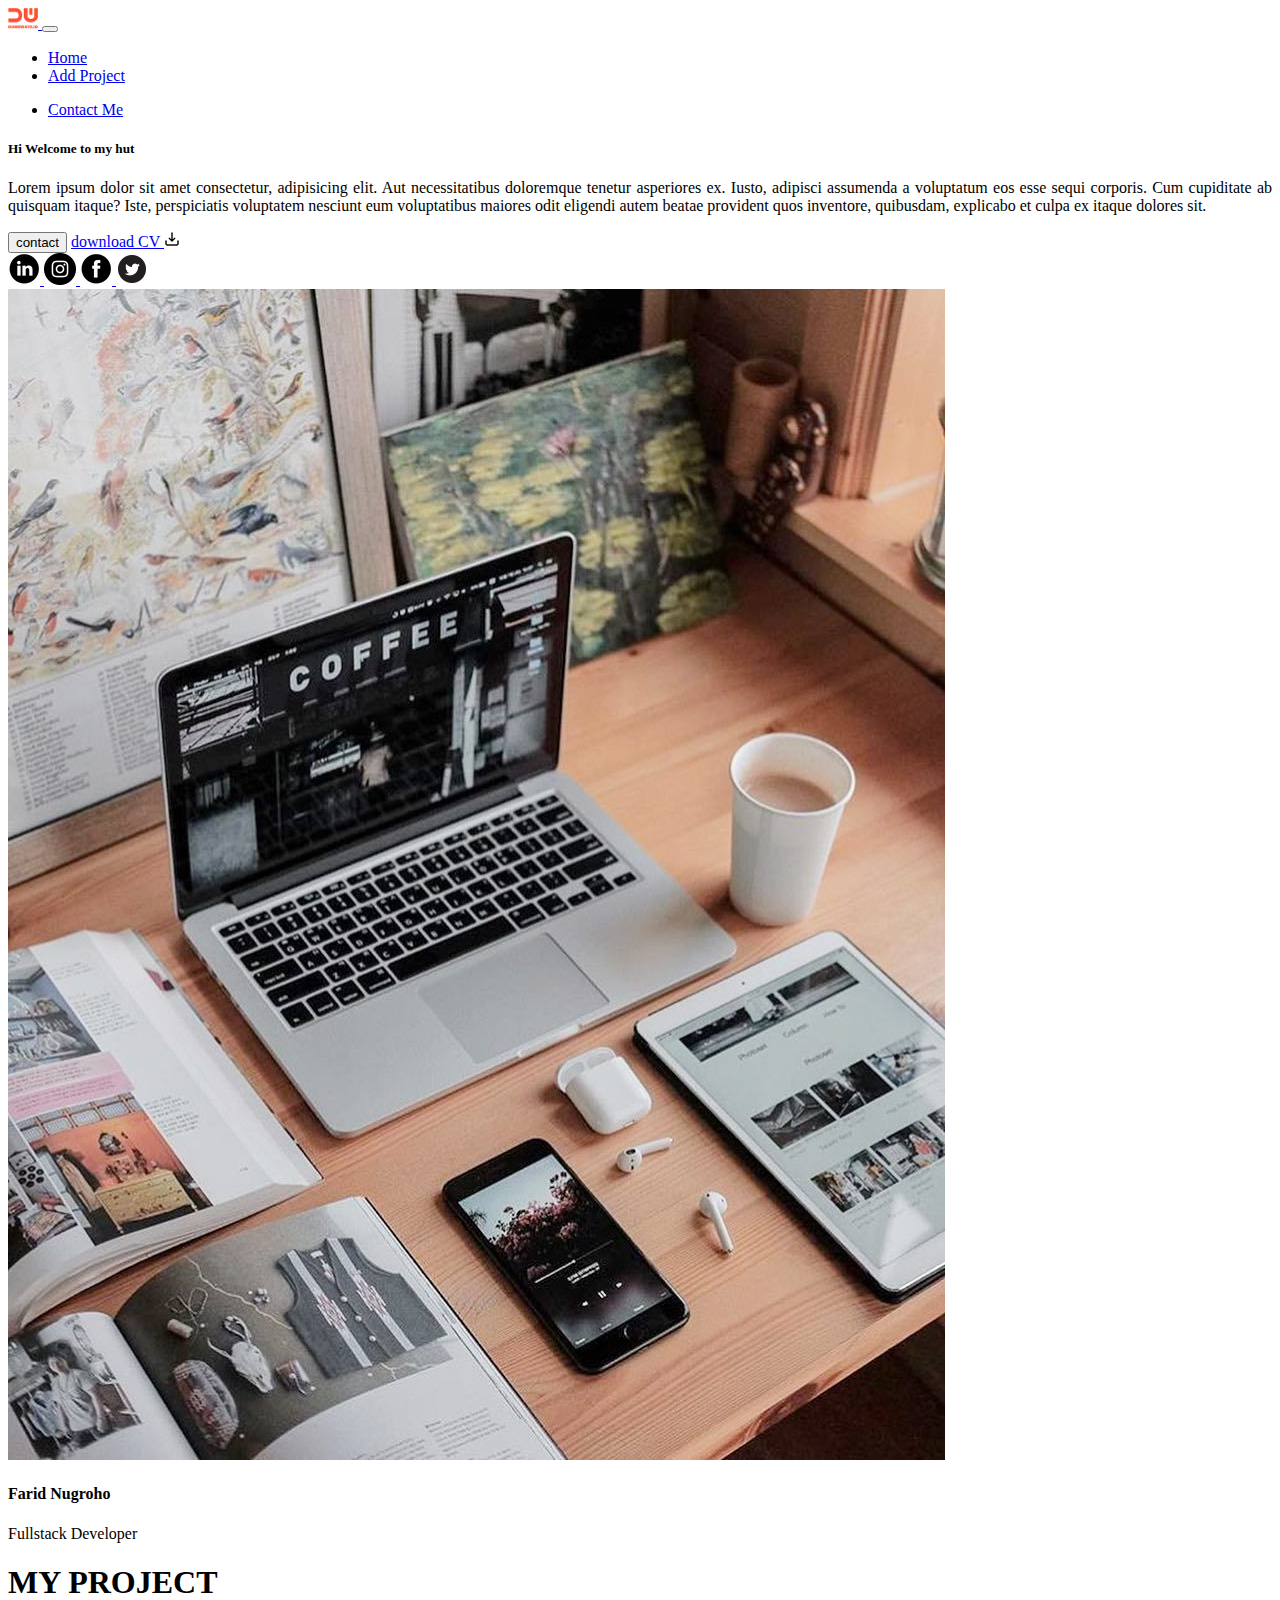
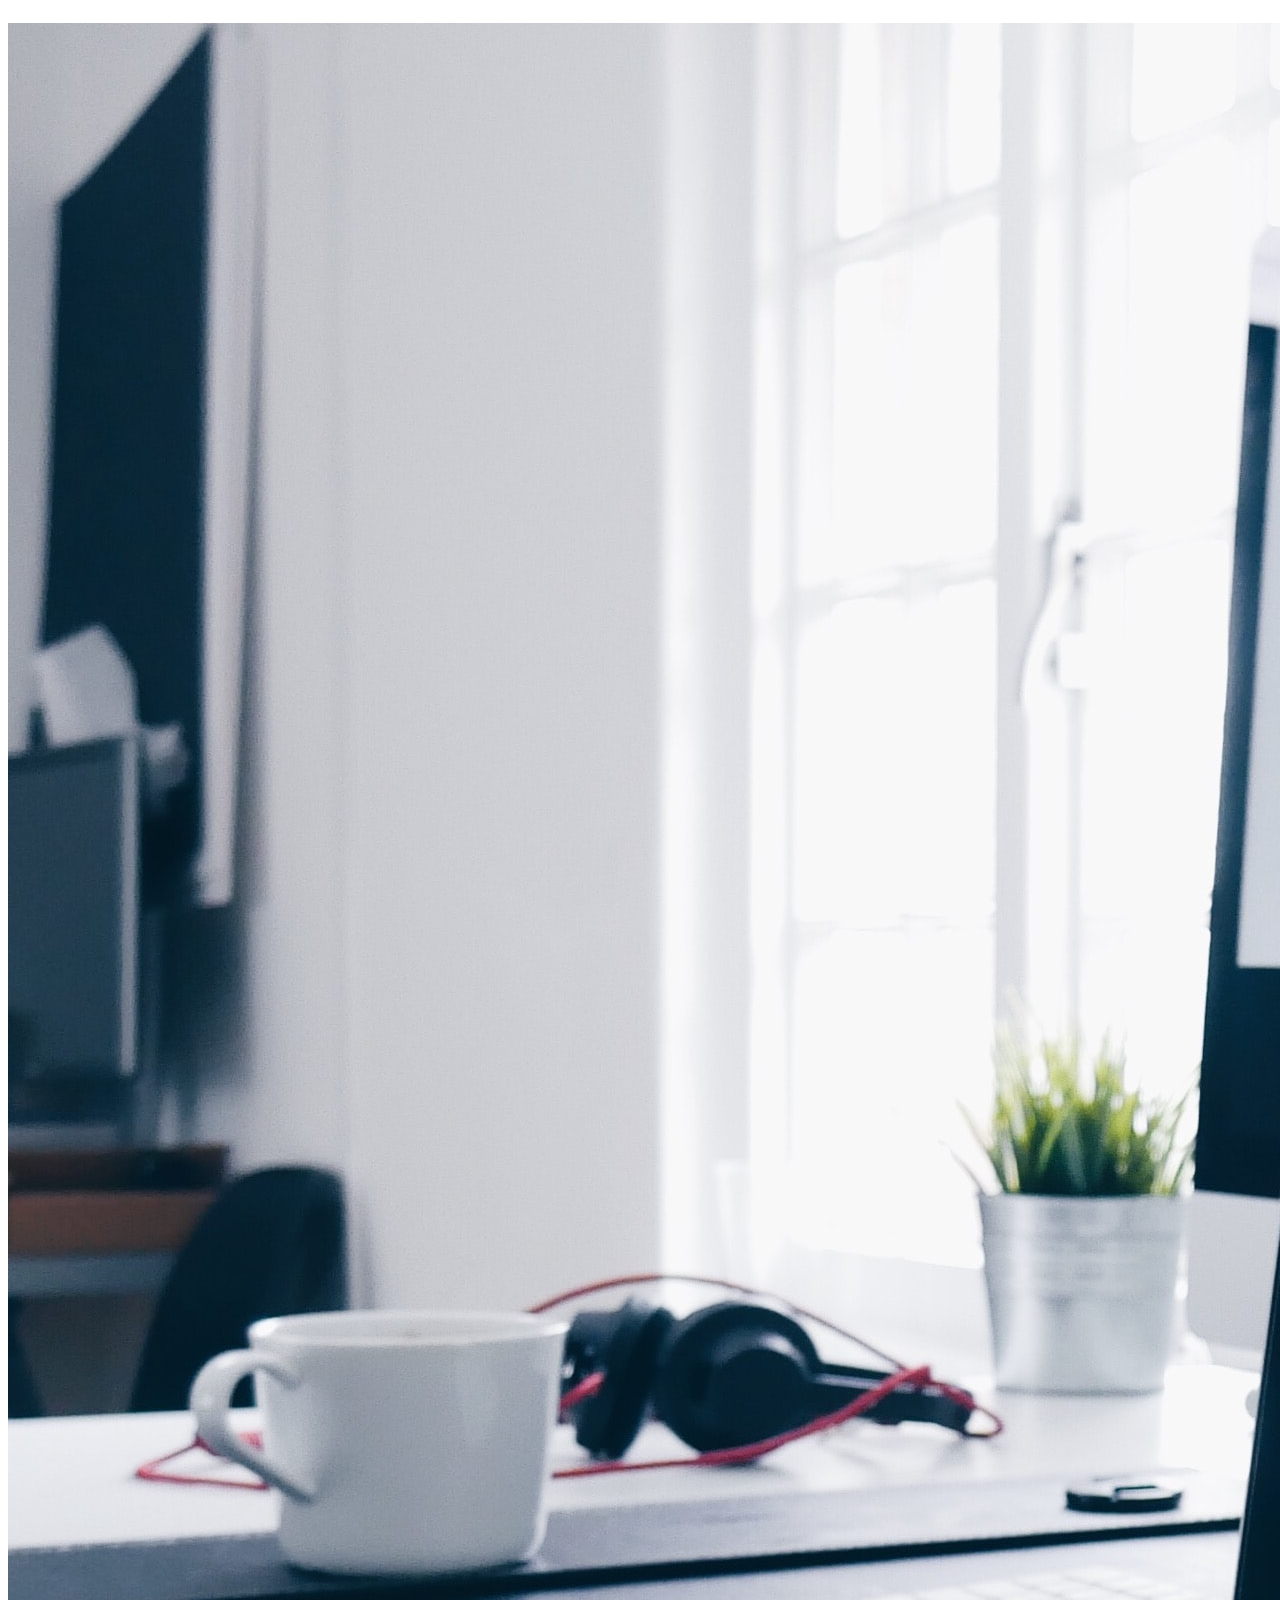
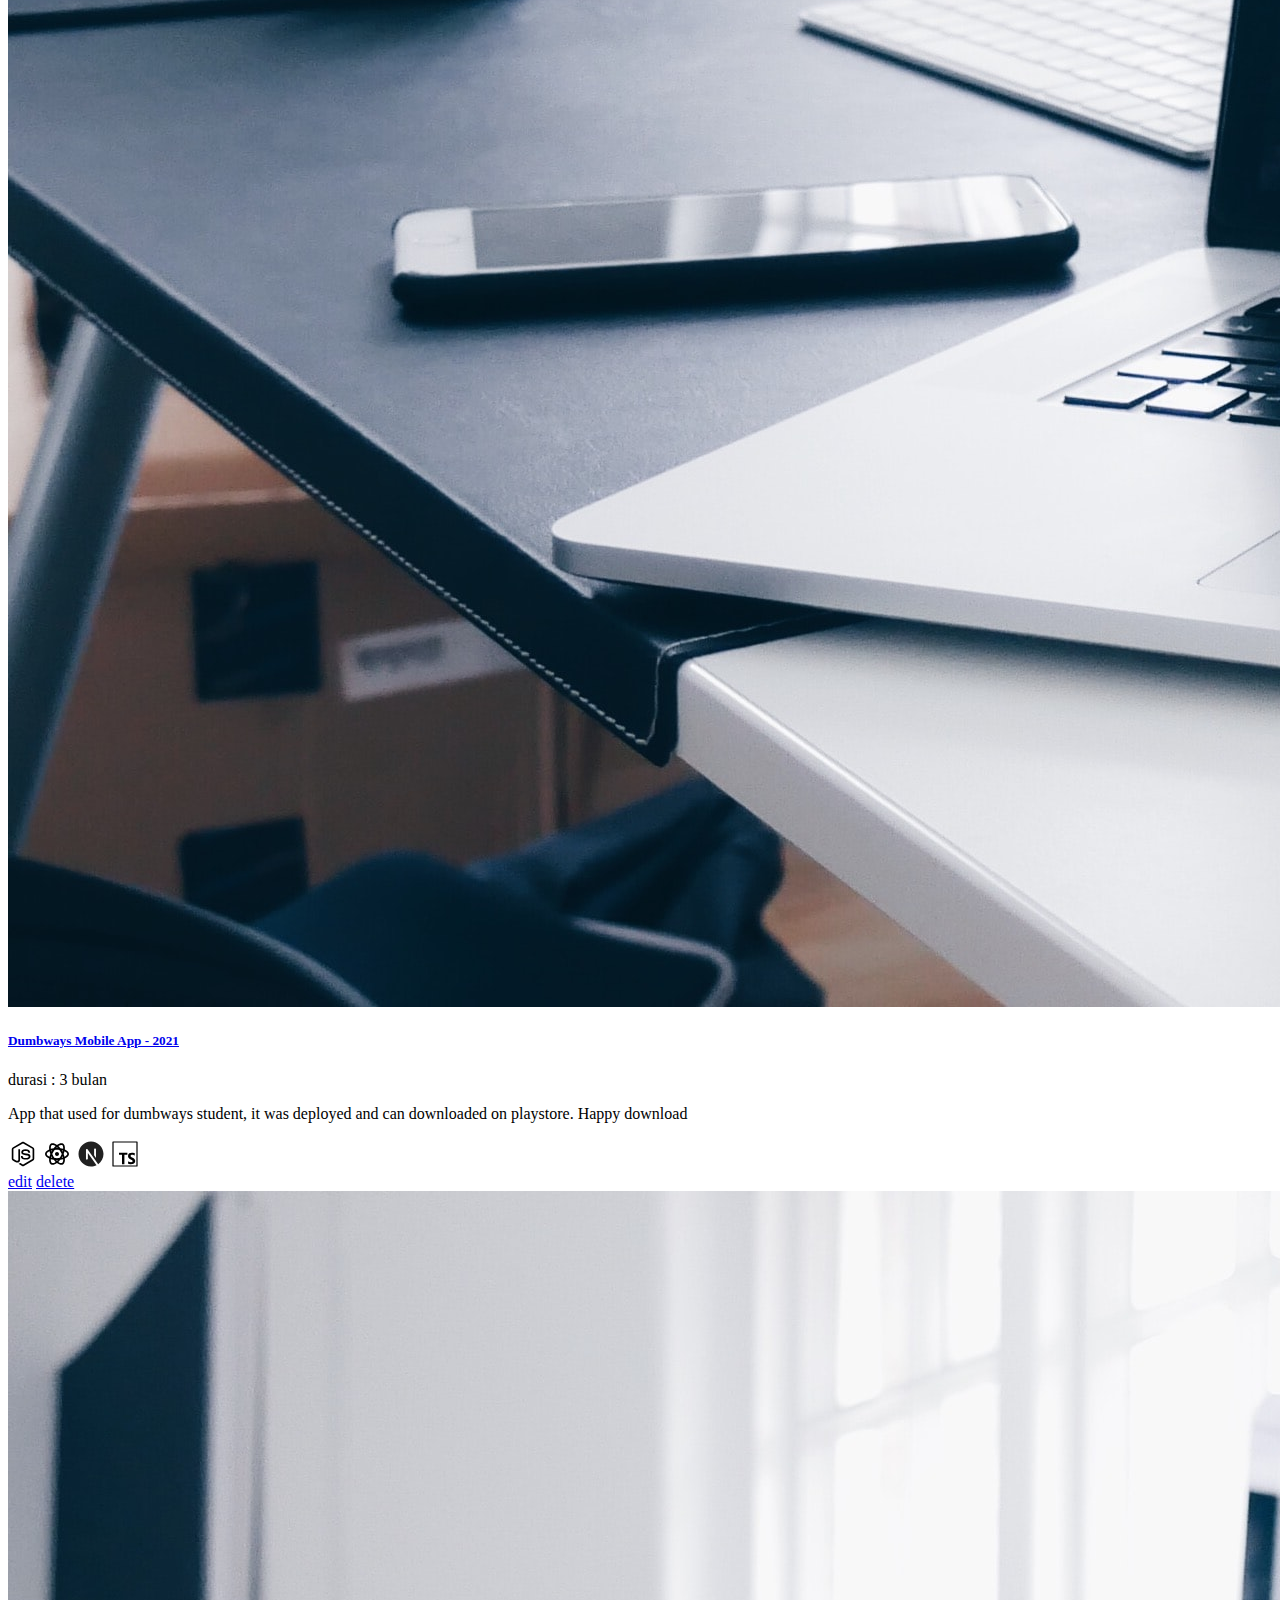
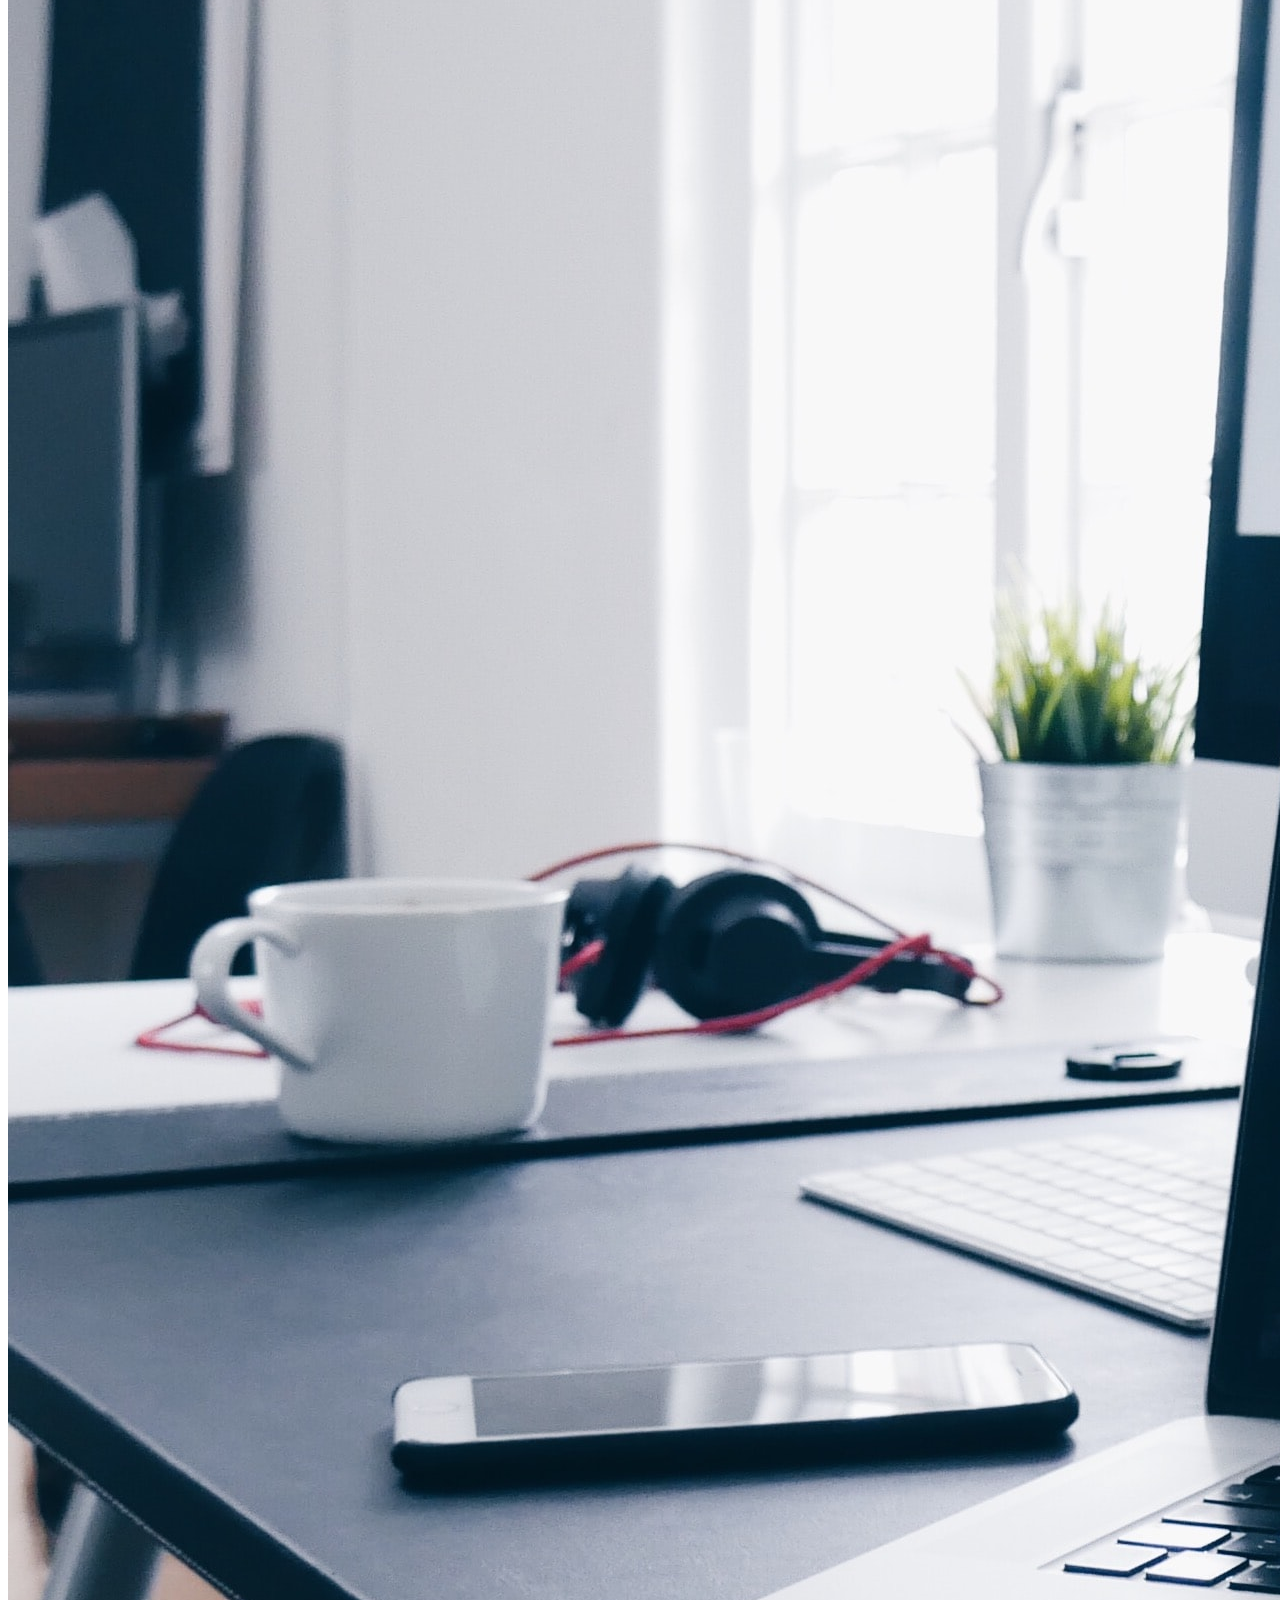
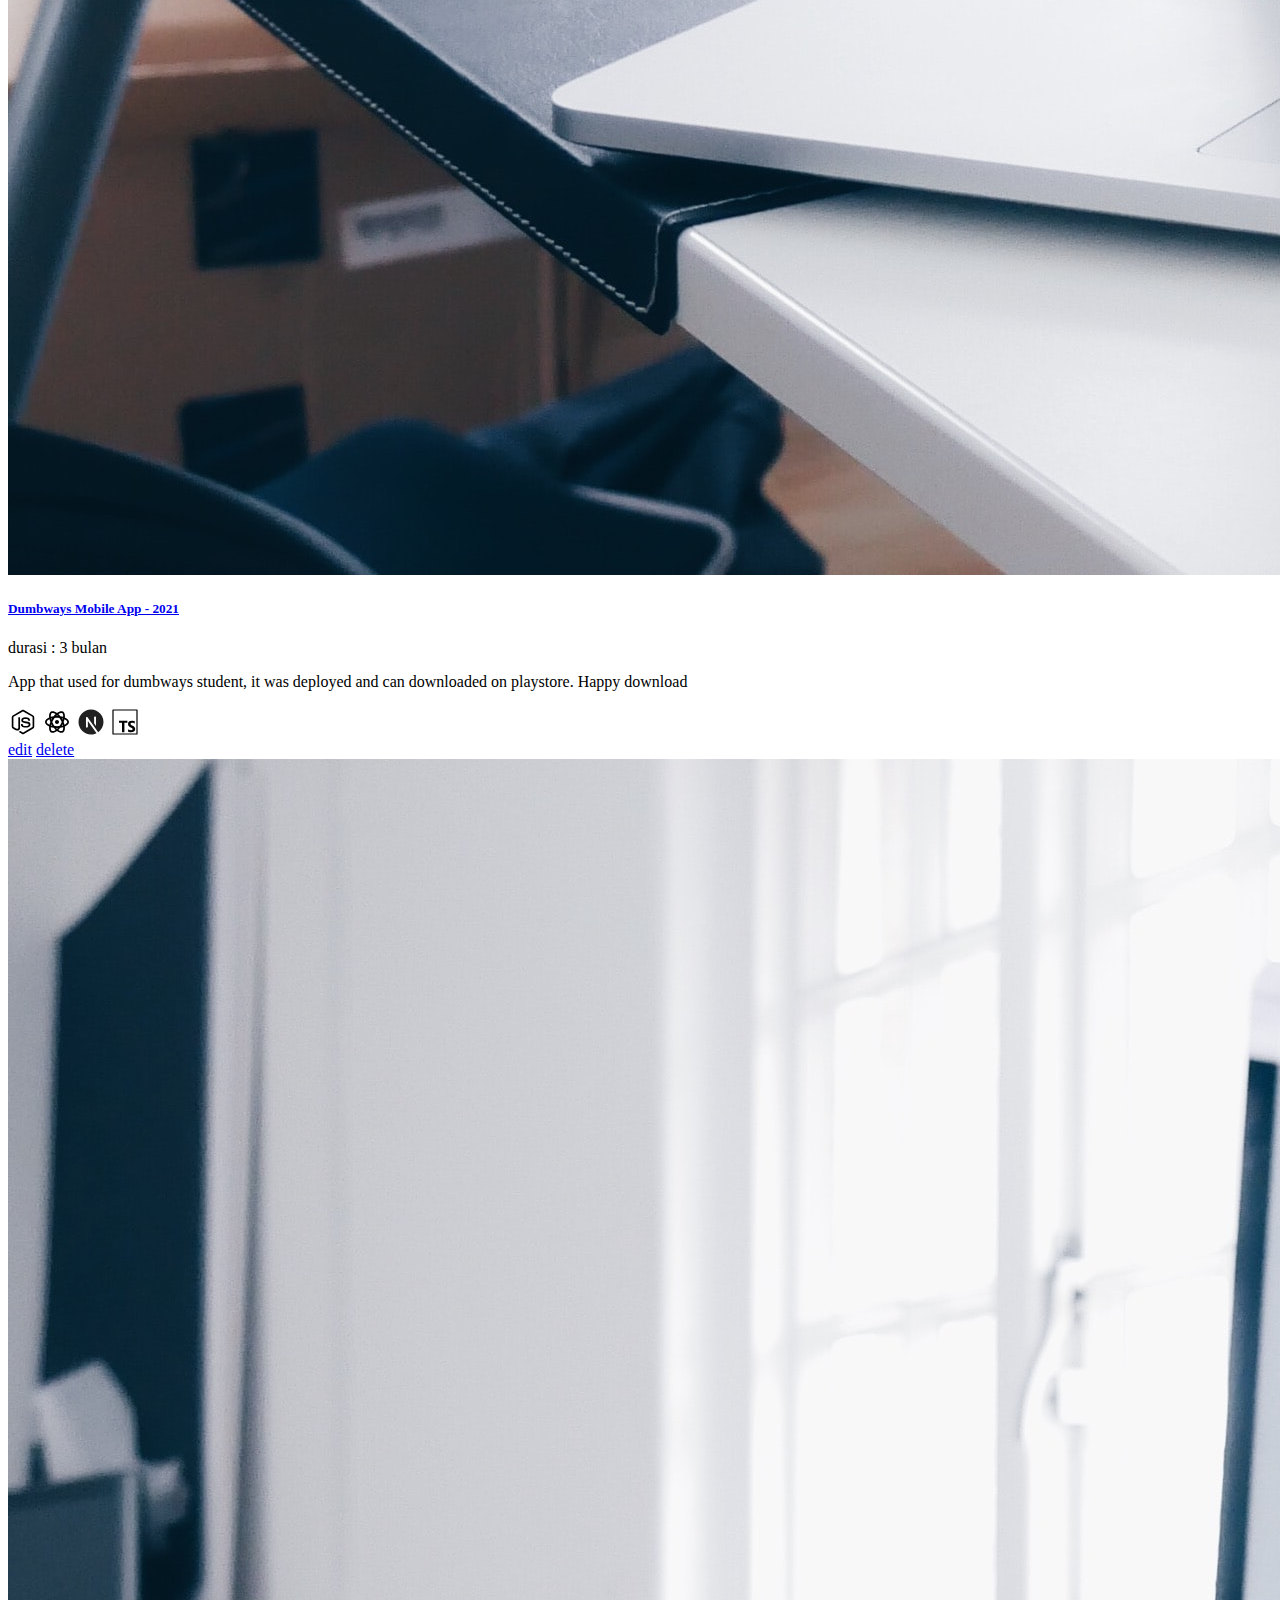
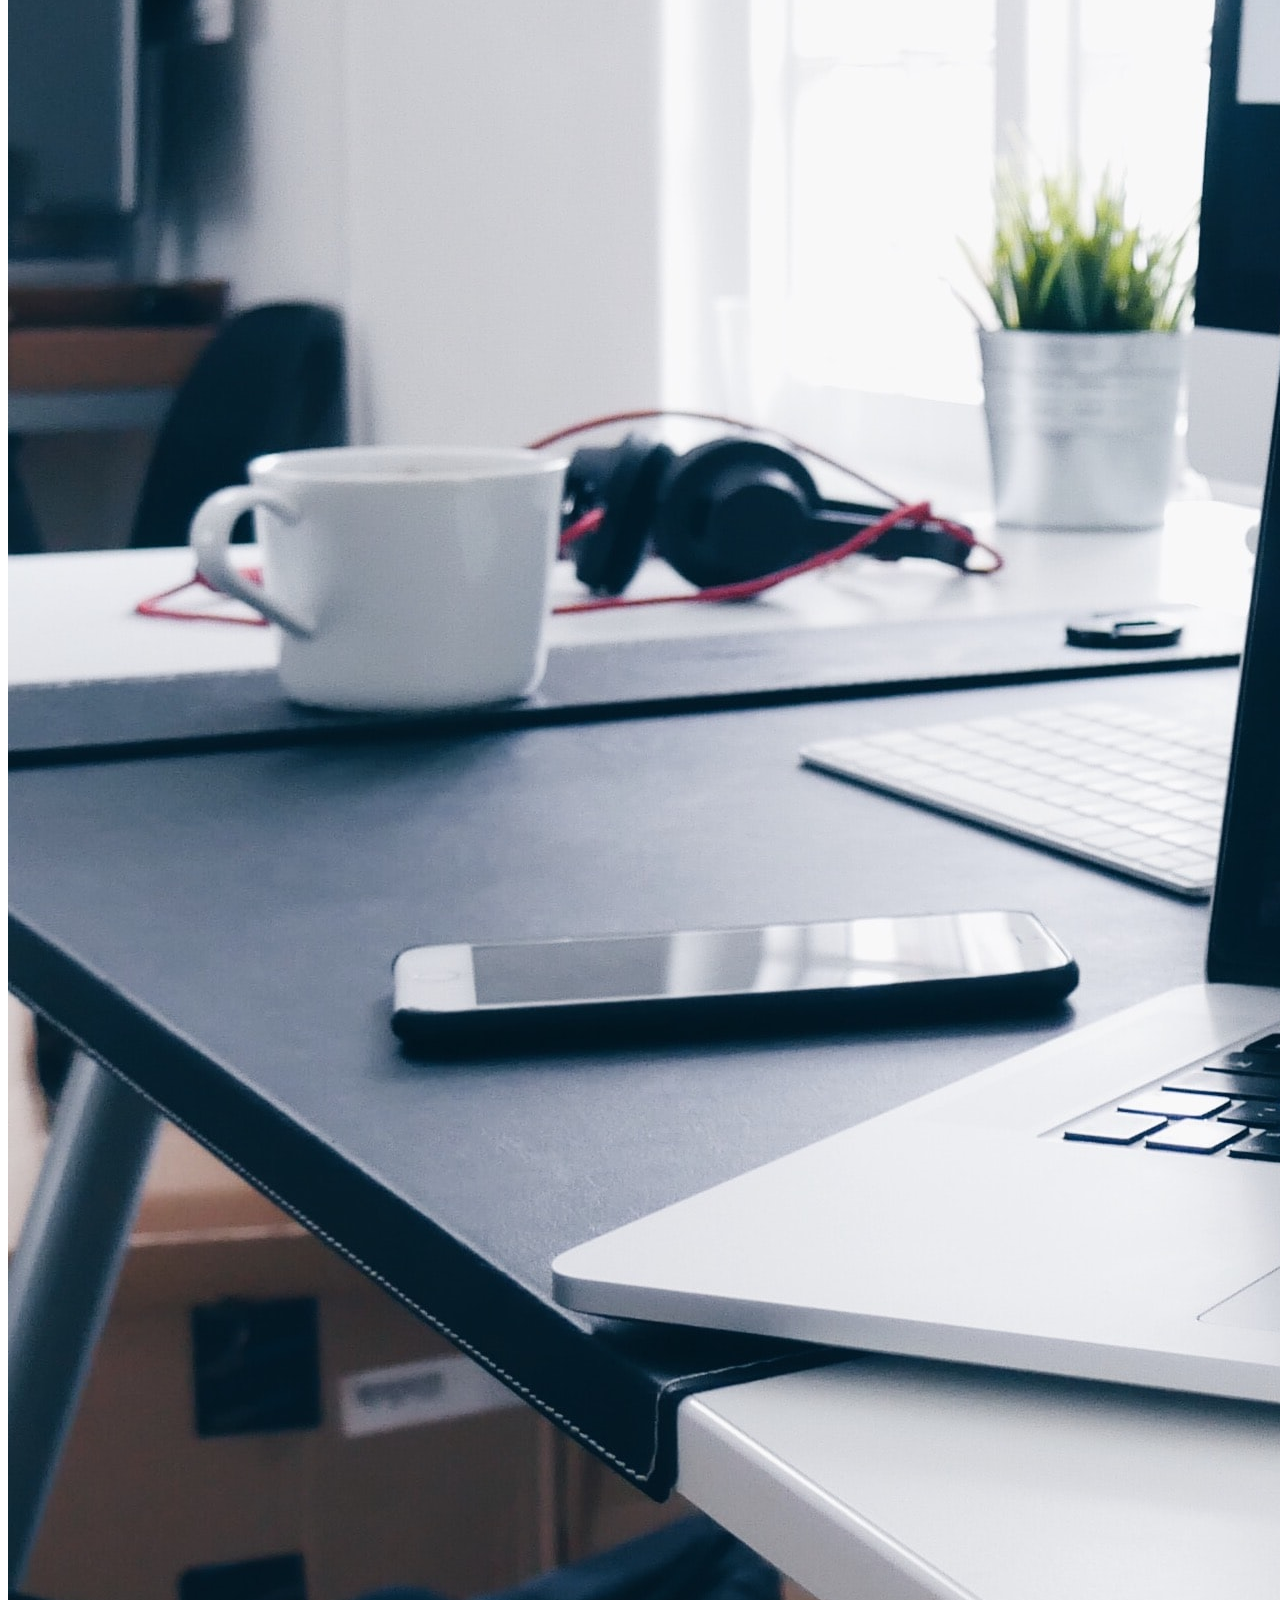
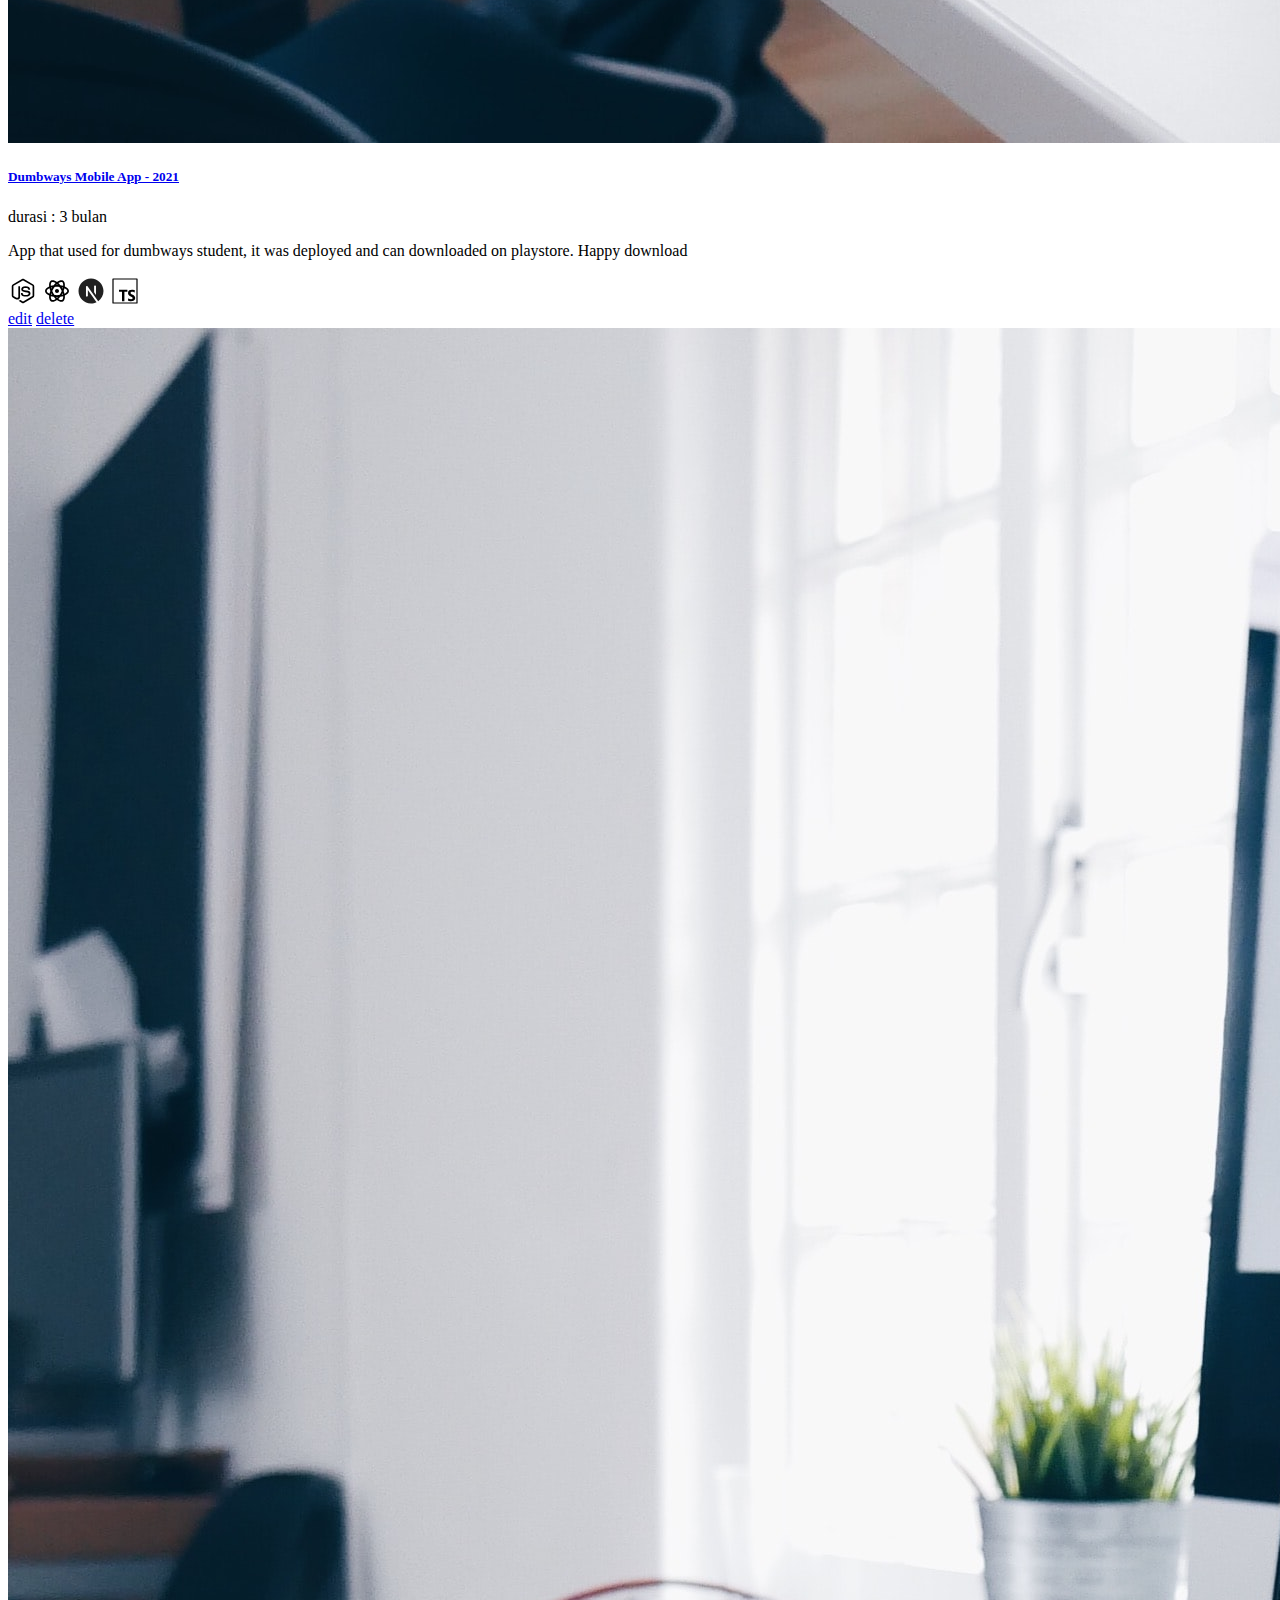
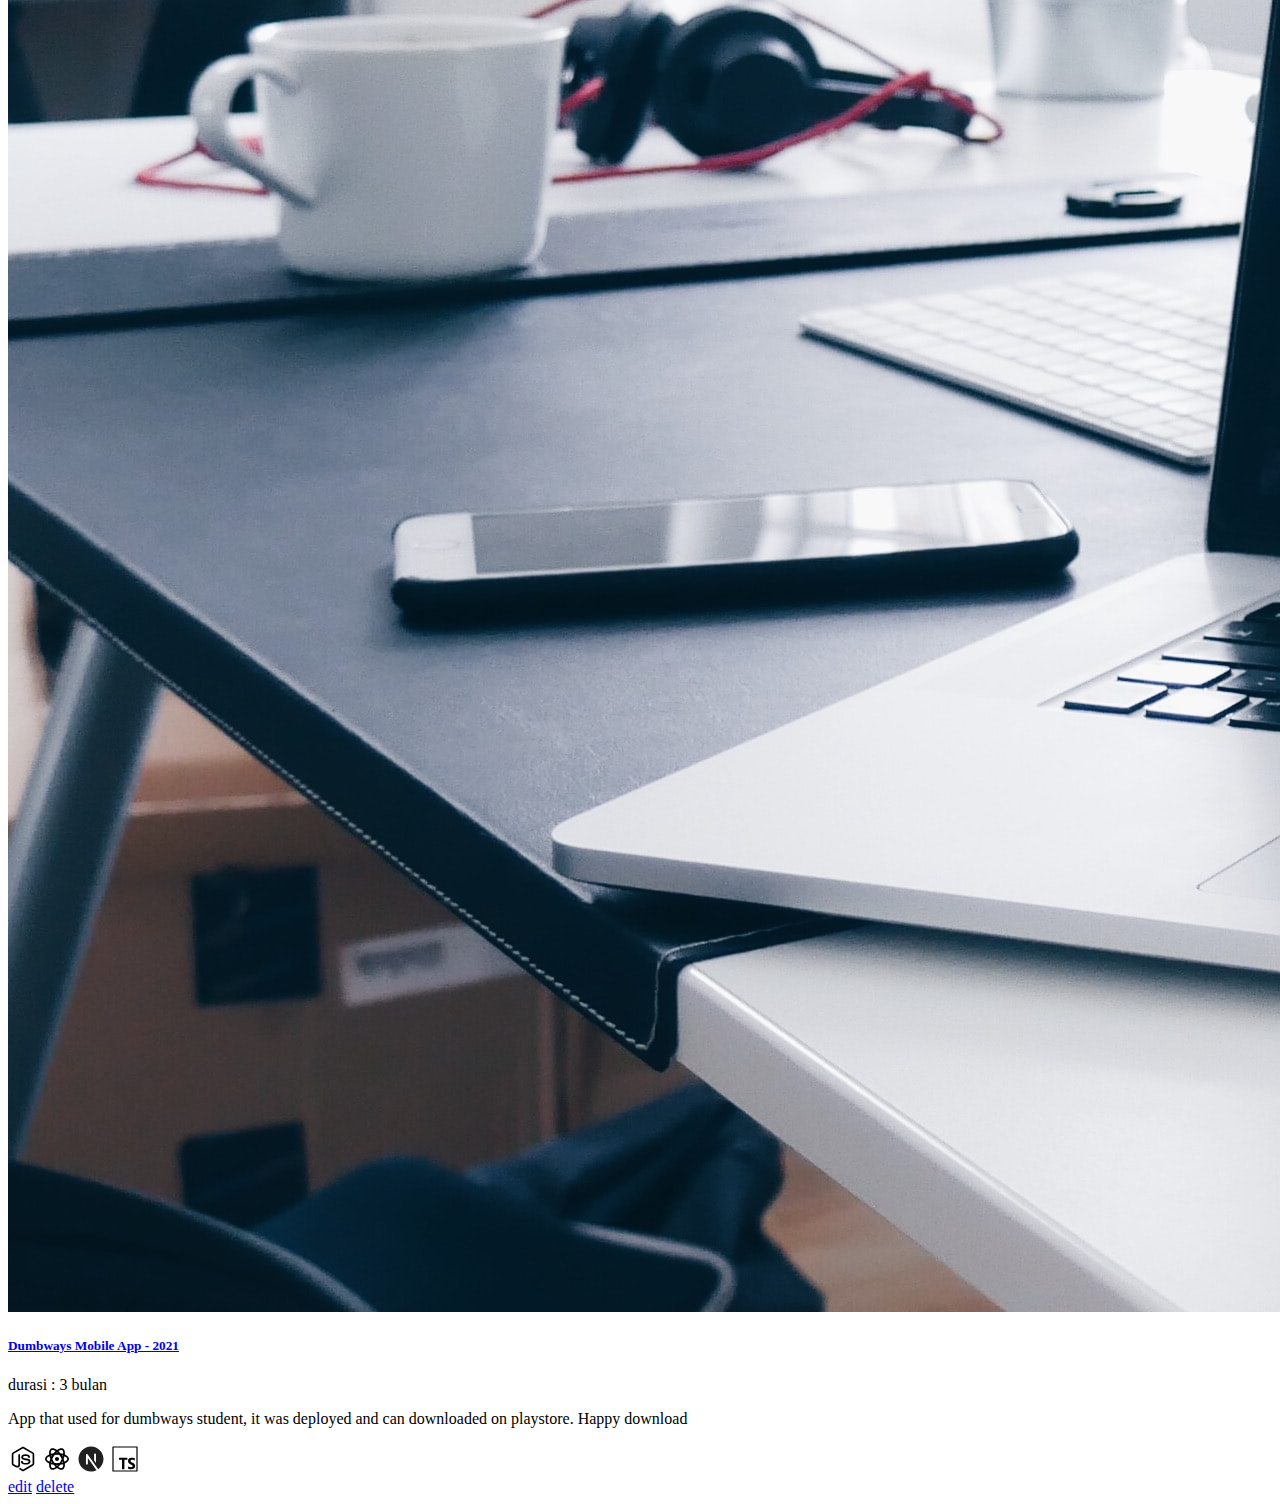
<file: index.html>
<!DOCTYPE html>
<html lang="en">

<head>
    <meta charset="UTF-8">
    <meta http-equiv="X-UA-Compatible" content="IE=edge">
    <meta name="viewport" content="width=device-width, initial-scale=1.0">
    <link href="https://cdn.jsdelivr.net/npm/bootstrap@5.3.0-alpha1/dist/css/bootstrap.min.css" rel="stylesheet"
        integrity="sha384-GLhlTQ8iRABdZLl6O3oVMWSktQOp6b7In1Zl3/Jr59b6EGGoI1aFkw7cmDA6j6gD" crossorigin="anonymous">
    <link rel="stylesheet" href="./assets/css/style.css">
    <title>Halo Batch 43 - Home</title>
</head>

<body>
    <!-- Navbar Awal -->
    <nav class="navbar navbar-expand-lg bg-white">
        <div class="container">
            <a class="navbar-brand" href="/index.html">
                <img src="./assets/images/logoBrand.png" alt=" logoBrand" width="30">
            </a>
            <button class="navbar-toggler" type="button" data-bs-toggle="collapse" data-bs-target="#navbarNav"
                aria-controls="navbarNav" aria-expanded="false" aria-label="Toggle navigation">
                <span class="navbar-toggler-icon"></span>
            </button>
            <div class="collapse navbar-collapse" id="navbarNav">
                <ul class="navbar-nav ms-3 gap-3">
                    <li class="nav-item">
                        <a class="nav-link fw-semibold active" aria-current="page" href="./index.html">Home</a>
                    </li>
                    <li class="nav-item">
                        <a class="nav-link fw-semibold" href="./project.html">Add Project</a>
                    </li>
                </ul>
                <ul class="navbar-nav ms-auto">
                    <li class="nav-item">
                        <a class="btn btn-dark" href="./contact-form.html">Contact Me</a>
                    </li>
                </ul>
            </div>
        </div>
    </nav>
    <!-- Navbar Akhir -->

    <!-- Section Card Awal -->
    <section class="bg-light py-5">
        <div class="container">
            <!-- Card Awal -->
            <div class="card shadow-lg">
                <div class="card-body d-flex p-5">
                    <div class="card-left pe-5">
                        <h5 class="fw-bold">Hi Welcome to my hut</h5>
                        <p class="text-profil">Lorem ipsum dolor sit amet consectetur, adipisicing elit. Aut
                            necessitatibus doloremque tenetur
                            asperiores ex. Iusto, adipisci assumenda a voluptatum eos esse sequi corporis. Cum
                            cupiditate ab
                            quisquam itaque? Iste, perspiciatis voluptatem nesciunt eum voluptatibus maiores odit
                            eligendi
                            autem
                            beatae provident quos inventore, quibusdam, explicabo et culpa ex itaque dolores sit.</p>
                        <div class="card-button d-flex align-items-center my-5 gap-4">
                            <button class="btn btn-dark rounded-pill px-4">contact</button>
                            <a href="#" class="text-decoration-none text-black">download CV <img
                                    src="./assets/images/download.png" alt="download"></a>
                        </div>
                        <div class="social-media d-flex gap-4">
                            <a href="https://www.linkedin.com/in/faridnugroho1011" target="_blank"
                                class="text-decoration-none">
                                <img src="./assets/images/linkedin.png" alt="linkedin">
                            </a>
                            <a href="https://www.instagram.com/faridn_" target="_blank" class="text-decoration-none">
                                <img src="./assets/images/instagram.png" alt="instagram">
                            </a>
                            <a href="https://www.facebook.com/faridnugroho23" target="_blank"
                                class="text-decoration-none">
                                <img src="./assets/images/facebook.png" alt="facebook">
                            </a>
                            <a href="https://twitter.com/faridn_" target="_blank" class="text-decoration-none">
                                <img src="./assets/images/twitter.png" alt="twitter">
                            </a>
                        </div>
                    </div>
                    <!-- <div class="card-right shadow-lg"> -->
                    <div class="card" style="width: 58rem;">
                        <img src="./assets/images/profil.jpg" class="card-img-top" alt="profile">
                        <div class="card-body text-center">
                            <h4 class="fw-bold">Farid Nugroho</h4>
                            <p>Fullstack Developer</p>
                        </div>
                    </div>
                    <!-- </div> -->
                </div>
            </div>
            <!-- Card Akhir -->
        </div>
    </section>
    <!-- Section Card Akhir -->

    <!-- Section List My Project Awal -->
    <section class="bg-white py-5">
        <div class="container">
            <div class="title mb-5 text-center">
                <h1 class="fw-bold">MY PROJECT</h1>
            </div>
            <div class="row row-cols-1 row-cols-md-3 g-4">
                <div class="col">
                    <div class="card h-100">
                        <img src="./assets/images/image2.jpg" class="card-img-top" alt="ImageProject">
                        <div class="card-body">
                            <h5 class="card-title"><a href="./project-detail.html"
                                    class="text-decoration-none text-dark" target="_blank">Dumbways Mobile App -
                                    2021</a>
                            </h5>
                            <p class="text-light-emphasis">durasi : 3 bulan</p>
                            <p class="card-text me-4">App that used for dumbways student, it was deployed and can
                                downloaded
                                on playstore. Happy download</p>
                            <div class="project-icon d-flex gap-1 my-4">
                                <div class="icons8-node-js"></div>
                                <div class="icons8-react"></div>
                                <div class="icons8-next-js"></div>
                                <div class="icons8-typescript"></div>
                            </div>
                            <div class="d-flex gap-1">
                                <a href="#" class="btn btn-sm btn-dark w-100">edit</a>
                                <a href="#" class="btn btn-sm btn-dark w-100">delete</a>
                            </div>
                        </div>
                    </div>
                </div>
                <div class="col">
                    <div class="card h-100">
                        <img src="./assets/images/image2.jpg" class="card-img-top" alt="ImageProject">
                        <div class="card-body">
                            <h5 class="card-title"><a href="./project-detail.html"
                                    class="text-decoration-none text-dark" target="_blank">Dumbways Mobile App -
                                    2021</a>
                            </h5>
                            <p class="text-light-emphasis">durasi : 3 bulan</p>
                            <p class="card-text me-4">App that used for dumbways student, it was deployed and can
                                downloaded
                                on playstore. Happy download</p>
                            <div class="project-icon d-flex gap-1 my-4">
                                <div class="icons8-node-js"></div>
                                <div class="icons8-react"></div>
                                <div class="icons8-next-js"></div>
                                <div class="icons8-typescript"></div>
                            </div>
                            <div class="d-flex gap-1">
                                <a href="#" class="btn btn-sm btn-dark w-100">edit</a>
                                <a href="#" class="btn btn-sm btn-dark w-100">delete</a>
                            </div>
                        </div>
                    </div>
                </div>
                <div class="col">
                    <div class="card h-100">
                        <img src="./assets/images/image2.jpg" class="card-img-top" alt="ImageProject">
                        <div class="card-body">
                            <h5 class="card-title"><a href="./project-detail.html"
                                    class="text-decoration-none text-dark" target="_blank">Dumbways Mobile App -
                                    2021</a>
                            </h5>
                            <p class="text-light-emphasis">durasi : 3 bulan</p>
                            <p class="card-text me-4">App that used for dumbways student, it was deployed and can
                                downloaded
                                on playstore. Happy download</p>
                            <div class="project-icon d-flex gap-1 my-4">
                                <div class="icons8-node-js"></div>
                                <div class="icons8-react"></div>
                                <div class="icons8-next-js"></div>
                                <div class="icons8-typescript"></div>
                            </div>
                            <div class="d-flex gap-1">
                                <a href="#" class="btn btn-sm btn-dark w-100">edit</a>
                                <a href="#" class="btn btn-sm btn-dark w-100">delete</a>
                            </div>
                        </div>
                    </div>
                </div>
                <div class="col">
                    <div class="card h-100">
                        <img src="./assets/images/image2.jpg" class="card-img-top" alt="ImageProject">
                        <div class="card-body">
                            <h5 class="card-title"><a href="./project-detail.html"
                                    class="text-decoration-none text-dark" target="_blank">Dumbways Mobile App -
                                    2021</a>
                            </h5>
                            <p class="text-light-emphasis">durasi : 3 bulan</p>
                            <p class="card-text me-4">App that used for dumbways student, it was deployed and can
                                downloaded
                                on playstore. Happy download</p>
                            <div class="project-icon d-flex gap-1 my-4">
                                <div class="icons8-node-js"></div>
                                <div class="icons8-react"></div>
                                <div class="icons8-next-js"></div>
                                <div class="icons8-typescript"></div>
                            </div>
                            <div class="d-flex gap-1">
                                <a href="#" class="btn btn-sm btn-dark w-100">edit</a>
                                <a href="#" class="btn btn-sm btn-dark w-100">delete</a>
                            </div>
                        </div>
                    </div>
                </div>
            </div>
        </div>
    </section>
    <!-- Section List My Project Akhir -->

    <script src="./assets/js/project.js"></script>
    <script src="https://cdn.jsdelivr.net/npm/bootstrap@5.3.0-alpha1/dist/js/bootstrap.bundle.min.js"
        integrity="sha384-w76AqPfDkMBDXo30jS1Sgez6pr3x5MlQ1ZAGC+nuZB+EYdgRZgiwxhTBTkF7CXvN" crossorigin="anonymous">
    </script>
</body>

</html>
</file>
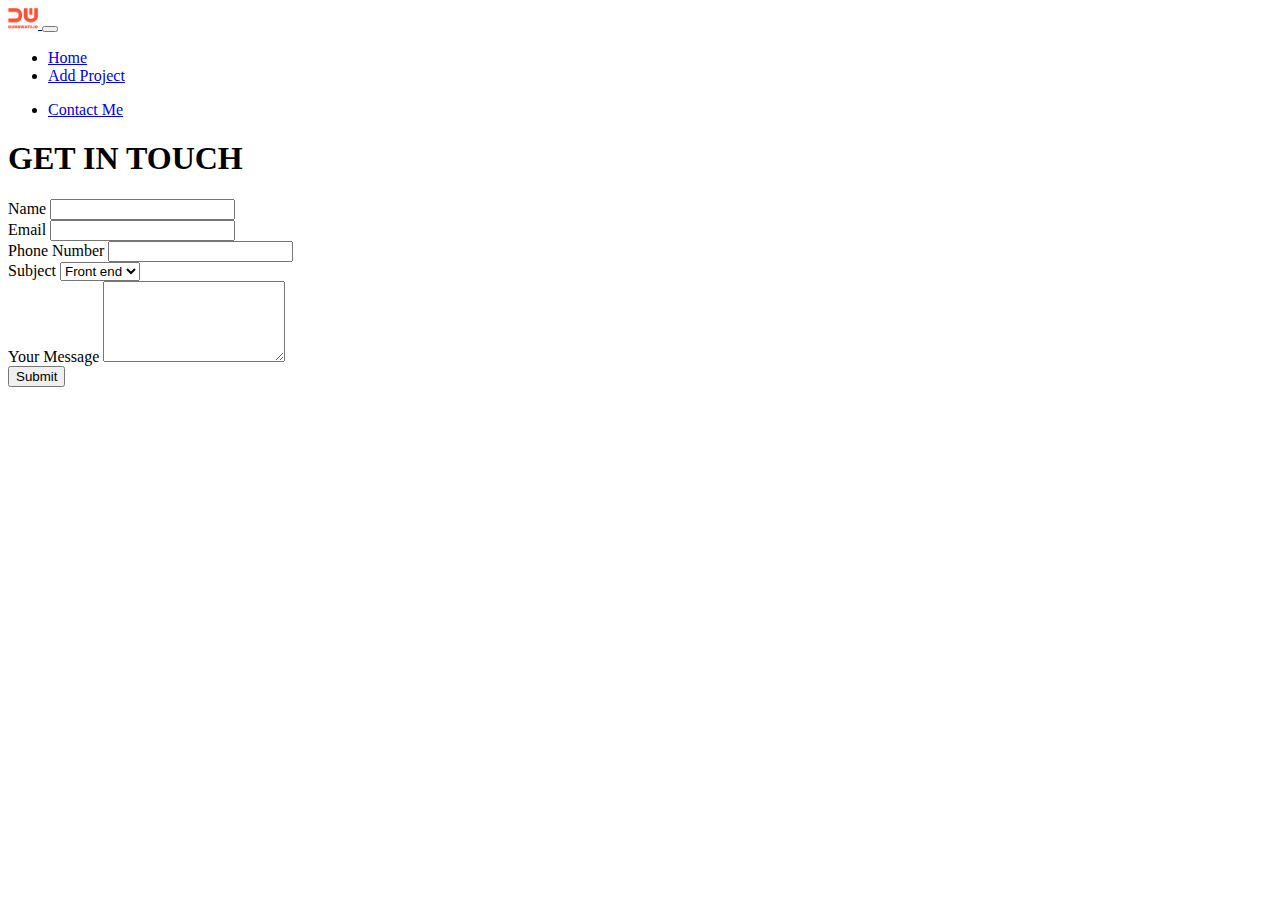
<file: contact-form.html>
<!DOCTYPE html>
<html lang="en">

<head>
    <meta charset="UTF-8">
    <meta http-equiv="X-UA-Compatible" content="IE=edge">
    <meta name="viewport" content="width=device-width, initial-scale=1.0">
    <link href="https://cdn.jsdelivr.net/npm/bootstrap@5.3.0-alpha1/dist/css/bootstrap.min.css" rel="stylesheet"
        integrity="sha384-GLhlTQ8iRABdZLl6O3oVMWSktQOp6b7In1Zl3/Jr59b6EGGoI1aFkw7cmDA6j6gD" crossorigin="anonymous">
    <link rel="stylesheet" href="./assets/css/style.css">
    <title>Halo Batch 43 - Contact Form</title>
</head>

<body>
    <!-- Navbar Awal -->
    <nav class="navbar navbar-expand-lg bg-white">
        <div class="container">
            <a class="navbar-brand" href="/index.html">
                <img src="./assets/images/logoBrand.png" alt=" logoBrand" width="30">
            </a>
            <button class="navbar-toggler" type="button" data-bs-toggle="collapse" data-bs-target="#navbarNav"
                aria-controls="navbarNav" aria-expanded="false" aria-label="Toggle navigation">
                <span class="navbar-toggler-icon"></span>
            </button>
            <div class="collapse navbar-collapse" id="navbarNav">
                <ul class="navbar-nav ms-3 gap-3">
                    <li class="nav-item">
                        <a class="nav-link fw-semibold" aria-current="page" href="./index.html">Home</a>
                    </li>
                    <li class="nav-item">
                        <a class="nav-link fw-semibold" href="./project.html">Add Project</a>
                    </li>
                </ul>
                <ul class="navbar-nav ms-auto">
                    <li class="nav-item">
                        <a class="btn btn-dark" href="./contact-form.html">Contact Me</a>
                    </li>
                </ul>
            </div>
        </div>
    </nav>
    <!-- Navbar Akhir -->

    <!-- Section Card Awal -->
    <section class="bg-light py-5">
        <div class="container w-50">
            <h1 class="text-center mb-4">GET IN TOUCH</h1>
            <form>
                <div class="mb-3">
                    <label for="name" class="form-label">Name</label>
                    <input type="text" class="form-control" id="name">
                </div>
                <div class="mb-3">
                    <label for="email" class="form-label">Email</label>
                    <input type="email" class="form-control" id="email">
                </div>
                <div class="mb-3">
                    <label for="telp" class="form-label">Phone Number</label>
                    <input type="text" class="form-control" id="telp">
                </div>
                <div class="mb-3">
                    <label for="subject" class="form-label">Subject</label>
                    <select class="form-select" id="subject">
                        <option>Front end</option>
                        <option>Back end</option>
                        <option>Fullstack</option>
                    </select>
                </div>
                <div class="mb-3">
                    <label for="message" class="form-label">Your Message</label>
                    <textarea class="form-control" id="message" rows="5"></textarea>
                </div>
                <div class="d-flex justify-content-end">
                    <button type="button" onclick="getData()" class="btn btn-dark px-5 rounded-pill">Submit</button>
                </div>
            </form>
        </div>
    </section>
    <!-- Section Card Akhir -->

    <script src="./assets/js/contact-form.js"></script>
    <script src="https://cdn.jsdelivr.net/npm/bootstrap@5.3.0-alpha1/dist/js/bootstrap.bundle.min.js"
        integrity="sha384-w76AqPfDkMBDXo30jS1Sgez6pr3x5MlQ1ZAGC+nuZB+EYdgRZgiwxhTBTkF7CXvN" crossorigin="anonymous">
    </script>
</body>

</html>
</file>
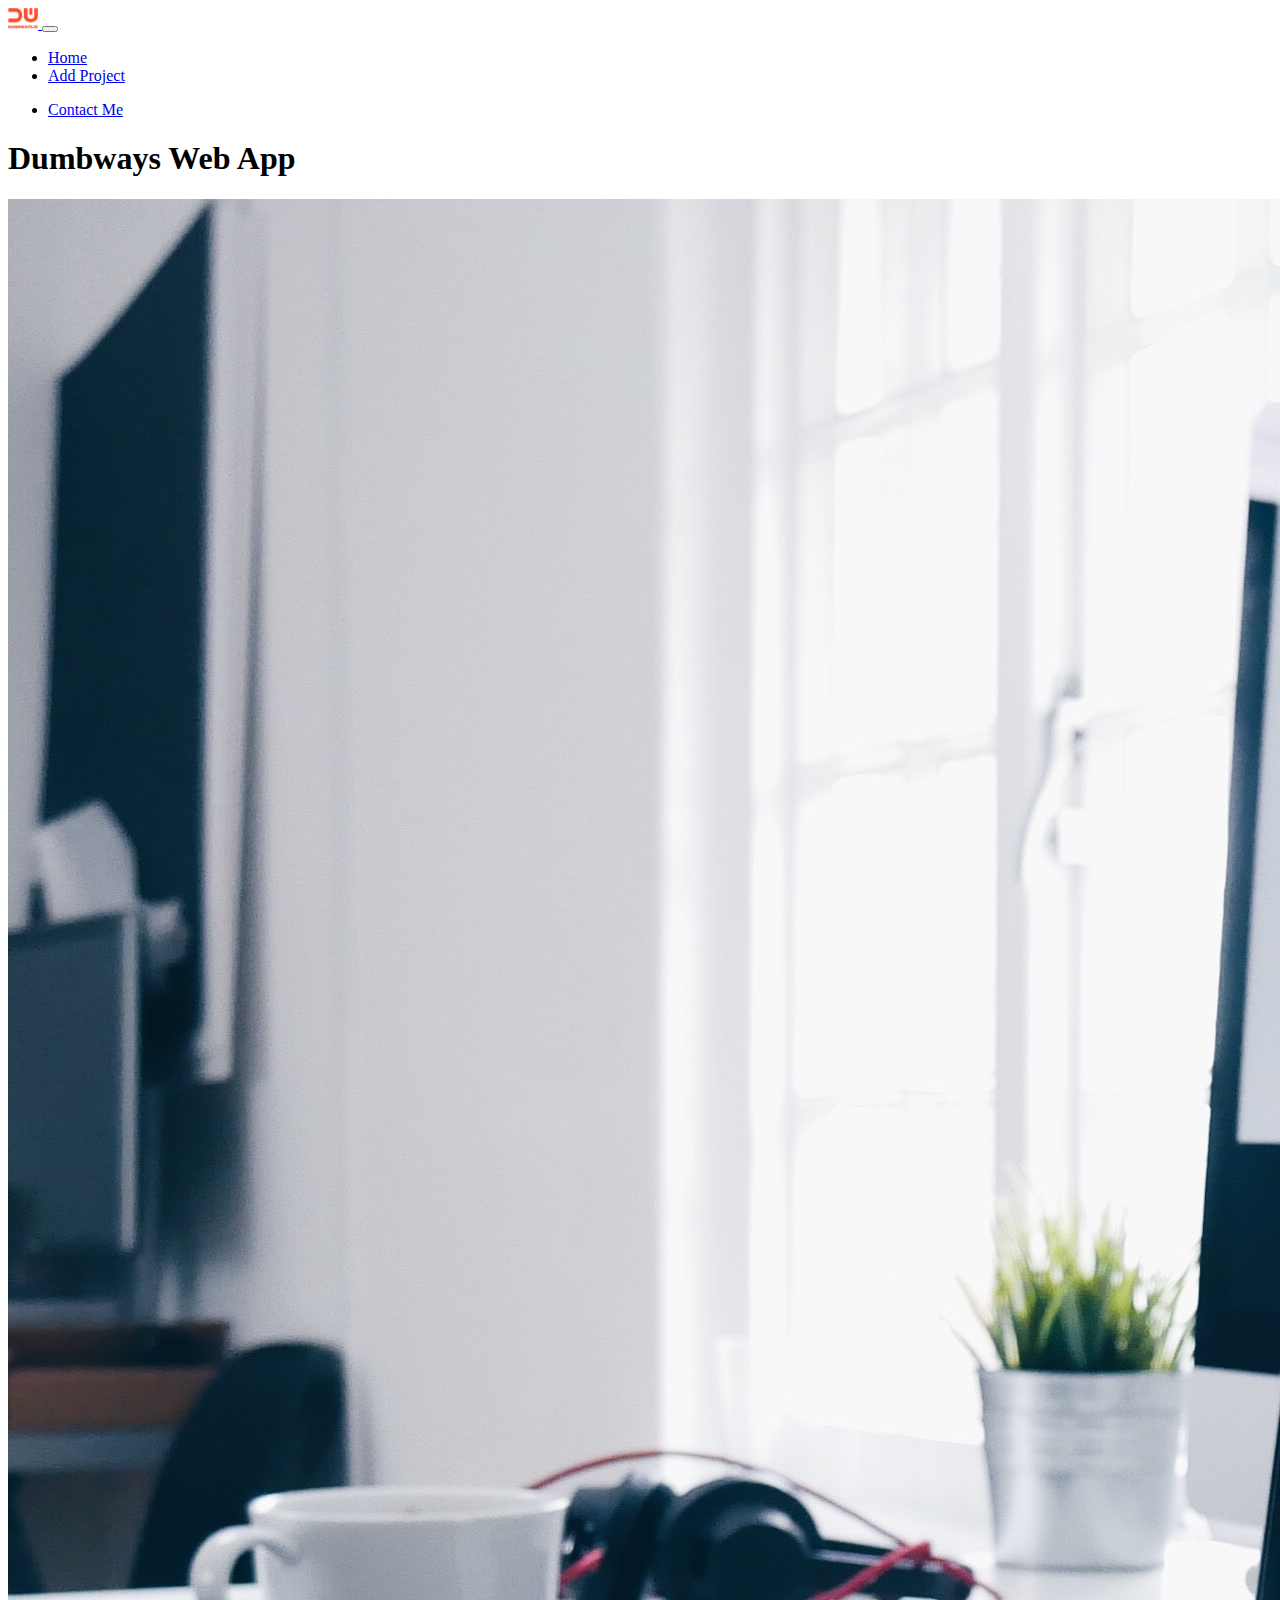
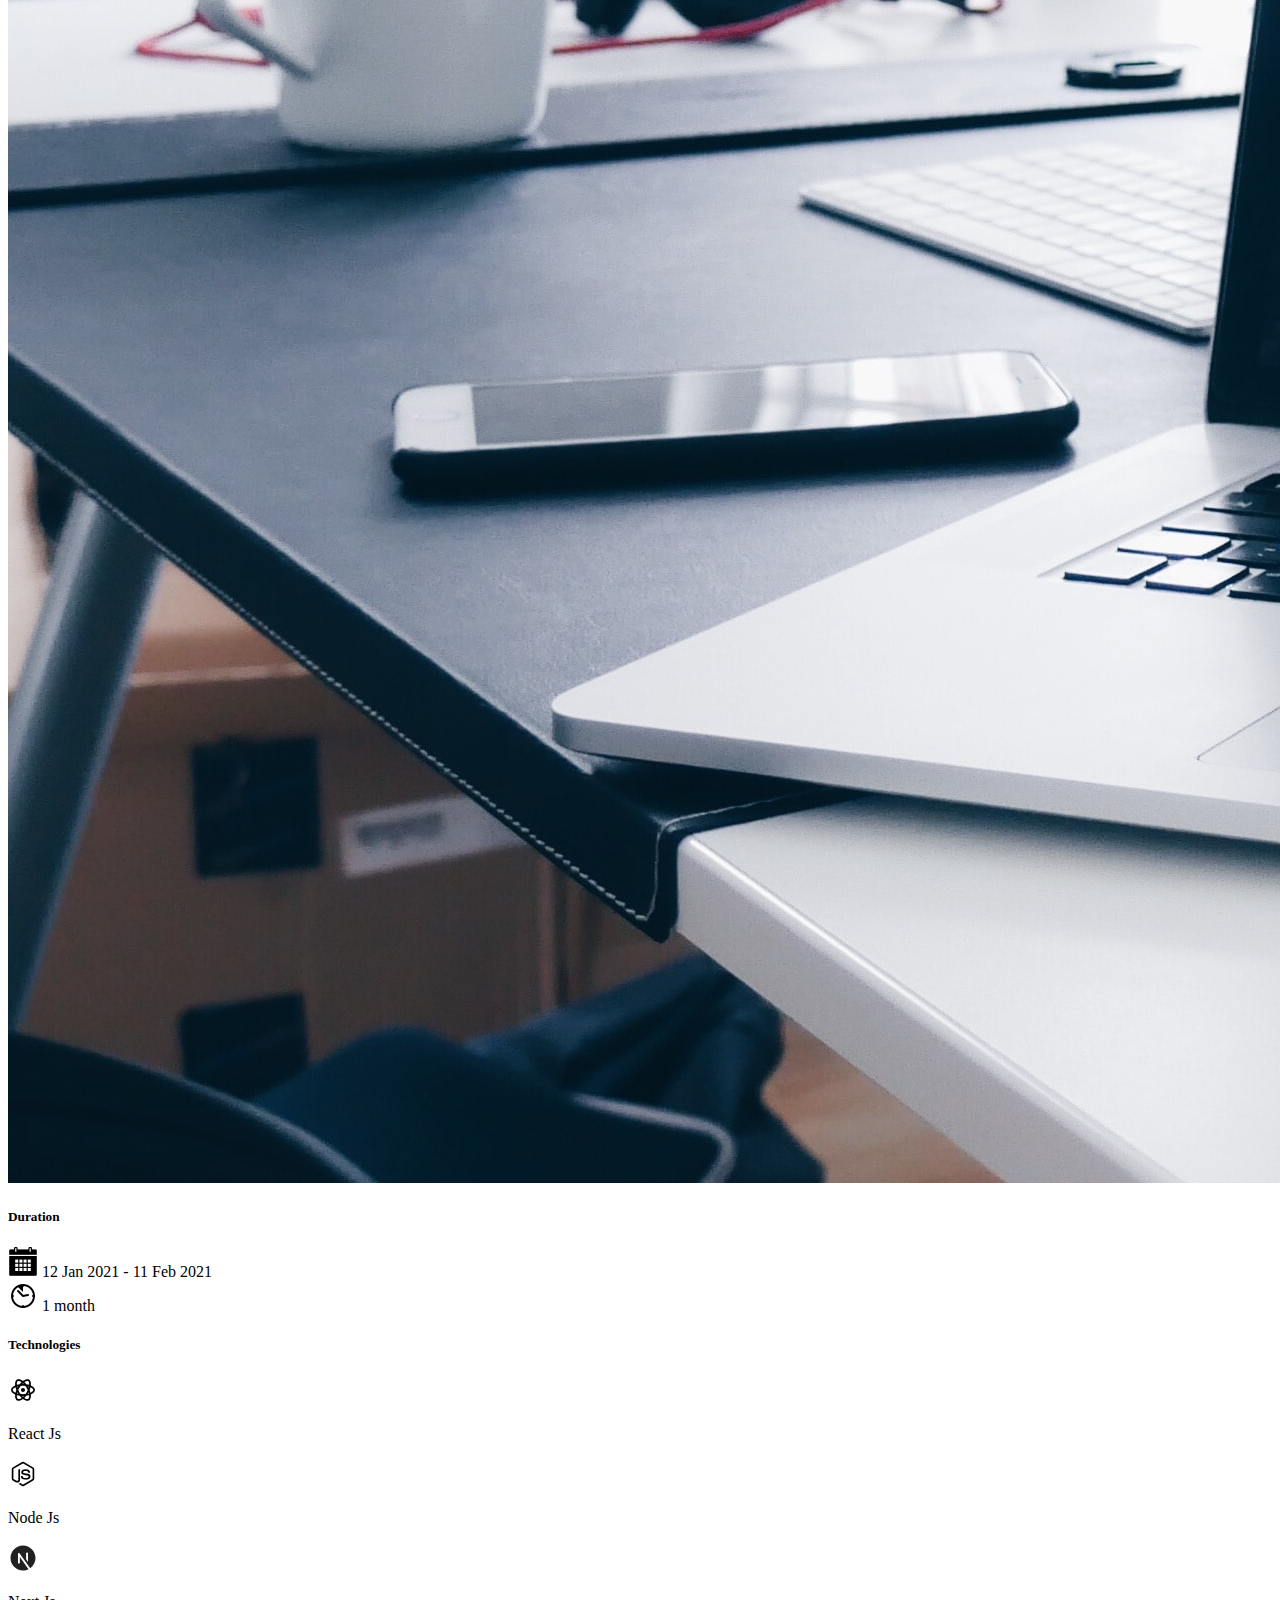
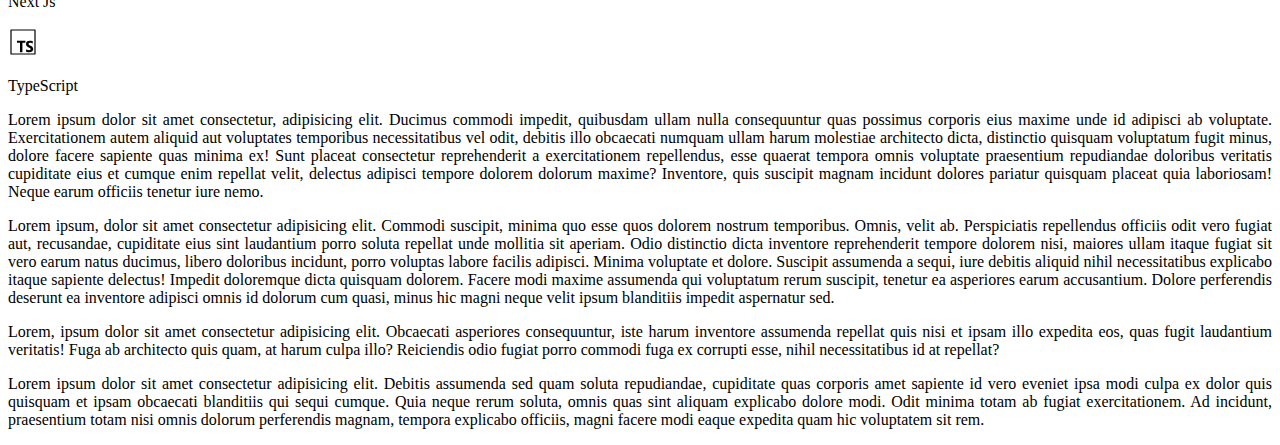
<file: project-detail.html>
<!DOCTYPE html>
<html lang="en">

<head>
    <meta charset="UTF-8">
    <meta http-equiv="X-UA-Compatible" content="IE=edge">
    <meta name="viewport" content="width=device-width, initial-scale=1.0">
    <link href="https://cdn.jsdelivr.net/npm/bootstrap@5.3.0-alpha1/dist/css/bootstrap.min.css" rel="stylesheet"
        integrity="sha384-GLhlTQ8iRABdZLl6O3oVMWSktQOp6b7In1Zl3/Jr59b6EGGoI1aFkw7cmDA6j6gD" crossorigin="anonymous">
    <link rel="stylesheet" href="./assets/css/style.css">
    <title>Halo Batch 43 - Project Detail</title>
</head>

<body>
    <!-- Navbar Awal -->
    <nav class="navbar navbar-expand-lg bg-white">
        <div class="container">
            <a class="navbar-brand" href="/index.html">
                <img src="./assets/images/logoBrand.png" alt=" logoBrand" width="30">
            </a>
            <button class="navbar-toggler" type="button" data-bs-toggle="collapse" data-bs-target="#navbarNav"
                aria-controls="navbarNav" aria-expanded="false" aria-label="Toggle navigation">
                <span class="navbar-toggler-icon"></span>
            </button>
            <div class="collapse navbar-collapse" id="navbarNav">
                <ul class="navbar-nav ms-3 gap-3">
                    <li class="nav-item">
                        <a class="nav-link fw-semibold" aria-current="page" href="./index.html">Home</a>
                    </li>
                    <li class="nav-item">
                        <a class="nav-link fw-semibold active" href="./project.html">Add Project</a>
                    </li>
                </ul>
                <ul class="navbar-nav ms-auto">
                    <li class="nav-item">
                        <a class="btn btn-dark" href="./contact-form.html">Contact Me</a>
                    </li>
                </ul>
            </div>
        </div>
    </nav>
    <!-- Navbar Akhir -->

    <!-- Section Card Awal -->
    <section class="bg-light py-5">
        <div class="container">
            <h1 class="text-center mb-5">Dumbways Web App</h1>
            <div class="row mb-4">
                <div class="col-lg-8">
                    <img src="./assets/images/image2.jpg" class="w-100" alt="ImageProjectDetail">
                </div>
                <div class="col-lg-4">
                    <div class="mb-4 d-flex flex-column row-gap-2">
                        <h5>Duration</h5>
                        <div class="calender">
                            <img src="assets/images/calender.png" alt="Calender">
                            <span>12 Jan 2021 - 11 Feb 2021</span>
                        </div>
                        <div class="time">
                            <img src="assets/images/time.png" alt="Time">
                            <span>1 month</span>
                        </div>
                    </div>
                    <div class="d-flex flex-column row-gap-2">
                        <h5>Technologies</h5>
                        <div class="d-flex gap-5">
                            <div class="tech-left">
                                <div class="react d-flex gap-2">
                                    <div class="icons8-react"></div>
                                    <p>React Js</p>
                                </div>
                                <div class="node d-flex gap-2">
                                    <div class="icons8-node-js"></div>
                                    <p>Node Js</p>
                                </div>
                            </div>
                            <div class="tech-right">
                                <div class="next d-flex gap-2">
                                    <div class="icons8-next-js"></div>
                                    <p>Next Js</p>
                                </div>
                                <div class="typescript d-flex gap-2">
                                    <div class="icons8-typescript"></div>
                                    <p>TypeScript</p>
                                </div>
                            </div>
                        </div>
                    </div>
                </div>
            </div>
            <div class="row newsletter">
                <p>Lorem ipsum dolor sit amet consectetur, adipisicing elit. Ducimus commodi impedit, quibusdam ullam
                    nulla
                    consequuntur quas possimus corporis eius maxime unde id adipisci ab voluptate. Exercitationem autem
                    aliquid aut voluptates temporibus necessitatibus vel odit, debitis illo obcaecati numquam ullam
                    harum
                    molestiae architecto dicta, distinctio quisquam voluptatum fugit minus, dolore facere sapiente quas
                    minima ex! Sunt placeat consectetur reprehenderit a exercitationem repellendus, esse quaerat tempora
                    omnis voluptate praesentium repudiandae doloribus veritatis cupiditate eius et cumque enim repellat
                    velit, delectus adipisci tempore dolorem dolorum maxime? Inventore, quis suscipit magnam incidunt
                    dolores pariatur quisquam placeat quia laboriosam! Neque earum officiis tenetur iure nemo.</p>
                <p>Lorem ipsum, dolor sit amet consectetur adipisicing elit. Commodi suscipit, minima quo esse quos
                    dolorem
                    nostrum temporibus. Omnis, velit ab. Perspiciatis repellendus officiis odit vero fugiat aut,
                    recusandae,
                    cupiditate eius sint laudantium porro soluta repellat unde mollitia sit aperiam. Odio distinctio
                    dicta
                    inventore reprehenderit tempore dolorem nisi, maiores ullam itaque fugiat sit vero earum natus
                    ducimus,
                    libero doloribus incidunt, porro voluptas labore facilis adipisci. Minima voluptate et dolore.
                    Suscipit
                    assumenda a sequi, iure debitis aliquid nihil necessitatibus explicabo itaque sapiente delectus!
                    Impedit
                    doloremque dicta quisquam dolorem. Facere modi maxime assumenda qui voluptatum rerum suscipit,
                    tenetur
                    ea asperiores earum accusantium. Dolore perferendis deserunt ea inventore adipisci omnis id dolorum
                    cum
                    quasi, minus hic magni neque velit ipsum blanditiis impedit aspernatur sed.</p>
                <p>Lorem, ipsum dolor sit amet consectetur adipisicing elit. Obcaecati asperiores consequuntur, iste
                    harum
                    inventore assumenda repellat quis nisi et ipsam illo expedita eos, quas fugit laudantium veritatis!
                    Fuga
                    ab architecto quis quam, at harum culpa illo? Reiciendis odio fugiat porro commodi fuga ex corrupti
                    esse, nihil necessitatibus id at repellat?</p>
                <p>Lorem ipsum dolor sit amet consectetur adipisicing elit. Debitis assumenda sed quam soluta
                    repudiandae,
                    cupiditate quas corporis amet sapiente id vero eveniet ipsa modi culpa ex dolor quis quisquam et
                    ipsam
                    obcaecati blanditiis qui sequi cumque. Quia neque rerum soluta, omnis quas sint aliquam explicabo
                    dolore
                    modi. Odit minima totam ab fugiat exercitationem. Ad incidunt, praesentium totam nisi omnis dolorum
                    perferendis magnam, tempora explicabo officiis, magni facere modi eaque expedita quam hic voluptatem
                    sit
                    rem.</p>
            </div>
        </div>
    </section>
    <!-- Section Card Akhir -->

    <script src="https://cdn.jsdelivr.net/npm/bootstrap@5.3.0-alpha1/dist/js/bootstrap.bundle.min.js"
        integrity="sha384-w76AqPfDkMBDXo30jS1Sgez6pr3x5MlQ1ZAGC+nuZB+EYdgRZgiwxhTBTkF7CXvN" crossorigin="anonymous">
    </script>
</body>

</html>
</file>
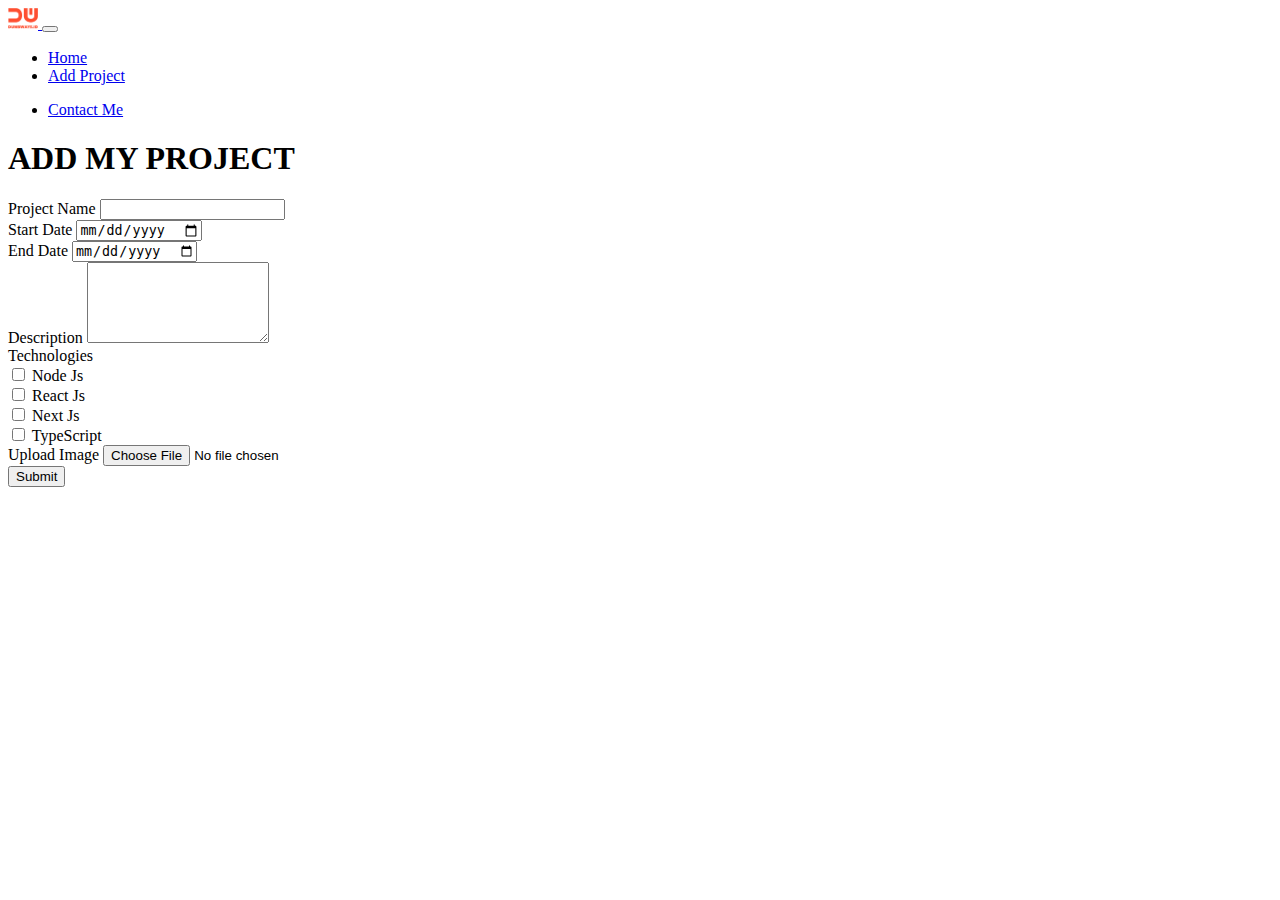
<file: project.html>
<!DOCTYPE html>
<html lang="en">

<head>
    <meta charset="UTF-8">
    <meta http-equiv="X-UA-Compatible" content="IE=edge">
    <meta name="viewport" content="width=device-width, initial-scale=1.0">
    <link href="https://cdn.jsdelivr.net/npm/bootstrap@5.3.0-alpha1/dist/css/bootstrap.min.css" rel="stylesheet"
        integrity="sha384-GLhlTQ8iRABdZLl6O3oVMWSktQOp6b7In1Zl3/Jr59b6EGGoI1aFkw7cmDA6j6gD" crossorigin="anonymous">
    <link rel="stylesheet" href="./assets/css/style.css">
    <title>Halo Batch 43 - My Project</title>
</head>

<body>
    <!-- Navbar Awal -->
    <nav class="navbar navbar-expand-lg bg-white">
        <div class="container">
            <a class="navbar-brand" href="/index.html">
                <img src="./assets/images/logoBrand.png" alt=" logoBrand" width="30">
            </a>
            <button class="navbar-toggler" type="button" data-bs-toggle="collapse" data-bs-target="#navbarNav"
                aria-controls="navbarNav" aria-expanded="false" aria-label="Toggle navigation">
                <span class="navbar-toggler-icon"></span>
            </button>
            <div class="collapse navbar-collapse" id="navbarNav">
                <ul class="navbar-nav ms-3 gap-3">
                    <li class="nav-item">
                        <a class="nav-link fw-semibold" aria-current="page" href="./index.html">Home</a>
                    </li>
                    <li class="nav-item">
                        <a class="nav-link fw-semibold active" href="./project.html">Add Project</a>
                    </li>
                </ul>
                <ul class="navbar-nav ms-auto">
                    <li class="nav-item">
                        <a class="btn btn-dark" href="./contact-form.html">Contact Me</a>
                    </li>
                </ul>
            </div>
        </div>
    </nav>
    <!-- Navbar Akhir -->

    <!-- Section Card Awal -->
    <section class="bg-light py-5">
        <div class="container w-50">
            <h1 class="text-center mb-4">ADD MY PROJECT</h1>
            <form onsubmit="getData(event)">
                <div class="mb-3">
                    <label for="name" class="form-label">Project Name</label>
                    <input type="text" class="form-control" id="name" required>
                </div>
                <div class="d-lg-flex gap-2">
                    <div class="mb-3 w-100">
                        <label for="start_date" class="form-label">Start Date</label>
                        <input type="date" class="form-control" id="start_date" required>
                    </div>
                    <div class="mb-3 w-100">
                        <label for="end_date" class="form-label">End Date</label>
                        <input type="date" class="form-control" id="end_date" required>
                    </div>
                </div>
                <div class="mb-3">
                    <label for="description" class="form-label">Description</label>
                    <textarea class="form-control" id="description" rows="5" required></textarea>
                </div>
                <div class="mb-3">
                    <label for="tech" class="form-label">Technologies</label>
                    <div class="row gap-5">
                        <div class="col-auto">
                            <div class="form-check mb-2">
                                <input type="checkbox" class="form-check-input" name="nodejs" id="nodejs"
                                    value="nodejs">
                                <label class="form-check-label" for="nodejs">Node Js</label>
                            </div>
                            <div class="form-check">
                                <input type="checkbox" class="form-check-input" name="reactjs" id="reactjs"
                                    value="reactjs">
                                <label class="form-check-label" for="reactjs">React Js</label>
                            </div>
                        </div>
                        <div class="col-auto">
                            <div class="form-check mb-2">
                                <input type="checkbox" class="form-check-input" name="nextjs" id="nextjs"
                                    value="nextjs">
                                <label class="form-check-label" for="nextjs">Next Js</label>
                            </div>
                            <div class="form-check">
                                <input type="checkbox" class="form-check-input" name="typescript" id="typescript"
                                    value="typescript">
                                <label class="form-check-label" for="typeScript">TypeScript</label>
                            </div>
                        </div>
                    </div>
                </div>
                <div class="mb-3">
                    <label for="image" class="form-label">Upload Image</label>
                    <input type="file" class="form-control" id="image" required>
                </div>
                <div class="d-flex justify-content-end">
                    <button class="btn btn-dark px-5 mt-3 rounded-pill">Submit</button>
                </div>
            </form>
        </div>
    </section>
    <!-- Section Card Akhir -->

    <script src="./assets/js/project.js"></script>
    <script src="https://cdn.jsdelivr.net/npm/bootstrap@5.3.0-alpha1/dist/js/bootstrap.bundle.min.js"
        integrity="sha384-w76AqPfDkMBDXo30jS1Sgez6pr3x5MlQ1ZAGC+nuZB+EYdgRZgiwxhTBTkF7CXvN" crossorigin="anonymous">
    </script>
</body>

</html>
</file>
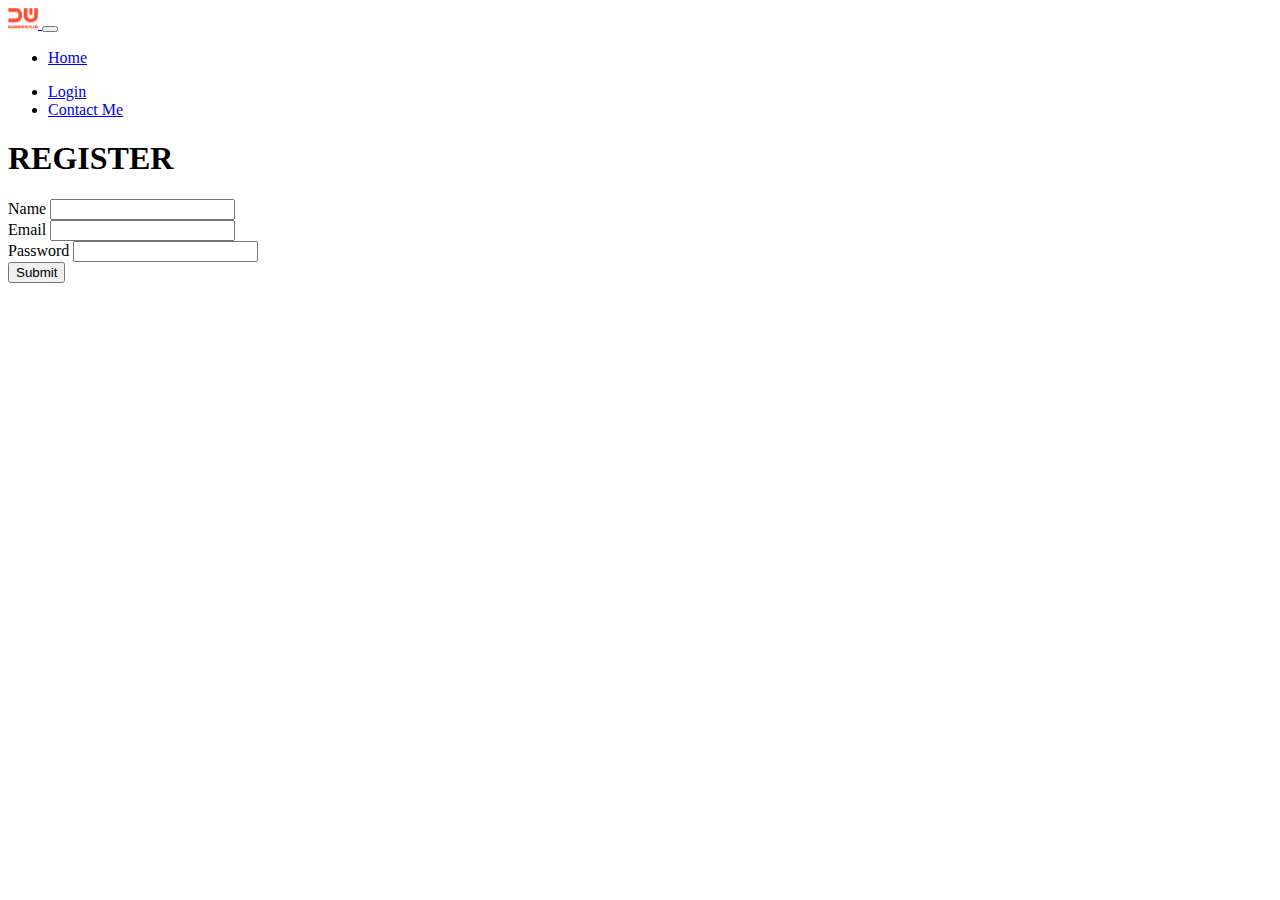
<file: views/register.html>
<!DOCTYPE html>
<html lang="en">

<head>
    <meta charset="UTF-8">
    <meta http-equiv="X-UA-Compatible" content="IE=edge">
    <meta name="viewport" content="width=device-width, initial-scale=1.0">
    <link href="https://cdn.jsdelivr.net/npm/bootstrap@5.3.0-alpha1/dist/css/bootstrap.min.css" rel="stylesheet"
        integrity="sha384-GLhlTQ8iRABdZLl6O3oVMWSktQOp6b7In1Zl3/Jr59b6EGGoI1aFkw7cmDA6j6gD" crossorigin="anonymous">
    <link rel="stylesheet" href="../public/assets/css/style.css">
    <title>{{.Title}}</title>
</head>

<body>
    <!-- Navbar Awal -->
    <nav class="navbar navbar-expand-lg bg-white">
        <div class="container">
            <a class="navbar-brand" href="/home">
                <img src="/public/assets/images/logoBrand.png" alt=" logoBrand" width="30">
            </a>
            <button class="navbar-toggler" type="button" data-bs-toggle="collapse" data-bs-target="#navbarNav"
                aria-controls="navbarNav" aria-expanded="false" aria-label="Toggle navigation">
                <span class="navbar-toggler-icon"></span>
            </button>
            <div class="collapse navbar-collapse" id="navbarNav">
                <ul class="navbar-nav ms-3 gap-3">
                    <li class="nav-item">
                        <a class="nav-link fw-semibold" aria-current="page" href="/home">Home</a>
                    </li>
                </ul>
                <ul class="navbar-nav ms-auto">
                    <li class="nav-item">
                        <a class="nav-link fw-semibold" href="/login">Login</a>
                    </li>
                    <li class="nav-item ms-2">
                        <a class="btn btn-dark" href="/contact-form">Contact Me</a>
                    </li>
                </ul>
            </div>
        </div>
    </nav>
    <!-- Navbar Akhir -->

    <!-- Section Card Awal -->
    <section class="bg-light vh-100 py-5">
        <div class="container w-50">
            <h1 class="text-center mb-4">REGISTER</h1>
            <form action="/register" method="POST">
                <div class="mb-3">
                    <label for="name" class="form-label">Name</label>
                    <input type="text" class="form-control" id="name" name="name" required>
                </div>
                <div class="mb-3">
                    <label for="email" class="form-label">Email</label>
                    <input type="email" class="form-control" id="email" name="email" required>
                </div>
                <div class="mb-3">
                    <label for="password" class="form-label">Password</label>
                    <input type="password" class="form-control" id="password" name="password" required>
                </div>
                <div class="d-flex justify-content-end">
                    <button type="submit" class="btn btn-dark px-5 mt-3 rounded-pill">Submit</button>
                </div>
            </form>
        </div>
    </section>
    <!-- Section Card Akhir -->

    <script src="../public/assets/js/project.js"></script>
    <script src="https://cdn.jsdelivr.net/npm/bootstrap@5.3.0-alpha1/dist/js/bootstrap.bundle.min.js"
        integrity="sha384-w76AqPfDkMBDXo30jS1Sgez6pr3x5MlQ1ZAGC+nuZB+EYdgRZgiwxhTBTkF7CXvN" crossorigin="anonymous">
    </script>
</body>

</html>
</file>
<file: assets/css/style.css>
.text-profil, .card-text, .newsletter p {
    text-align: justify;
}

/* Node JS */
.icons8-node-js { 
    display: inline-block;
    width: 30px;
    height: 30px;
    background: url('[data-uri]') 50% 50% no-repeat;
    background-size: 100%;
}

/* React JS */
.icons8-react { 
    display: inline-block;
    width: 30px;
    height: 30px;
    background: url('[data-uri]') 50% 50% no-repeat;
    background-size: 100%;
}

/* Next JS */
.icons8-next-js { 
    display: inline-block;
    width: 30px;
    height: 30px;
    background: url('[data-uri]') 50% 50% no-repeat;
    background-size: 100%;
}
  
/* TypeScript */
.icons8-typescript { 
    display: inline-block;
    width: 30px;
    height: 30px;
    background: url('[data-uri]') 50% 50% no-repeat;
    background-size: 100%;
}
</file>
<file: public/assets/css/style.css>
.text-profil, .card-text, .newsletter p {
    text-align: justify;
}

/* Node JS */
.icons8-node-js { 
    display: inline-block;
    width: 30px;
    height: 30px;
    background: url('[data-uri]') 50% 50% no-repeat;
    background-size: 100%;
}

/* React JS */
.icons8-react { 
    display: inline-block;
    width: 30px;
    height: 30px;
    background: url('[data-uri]') 50% 50% no-repeat;
    background-size: 100%;
}

/* Next JS */
.icons8-next-js { 
    display: inline-block;
    width: 30px;
    height: 30px;
    background: url('[data-uri]') 50% 50% no-repeat;
    background-size: 100%;
}
  
/* TypeScript */
.icons8-typescript { 
    display: inline-block;
    width: 30px;
    height: 30px;
    background: url('[data-uri]') 50% 50% no-repeat;
    background-size: 100%;
}
</file>
